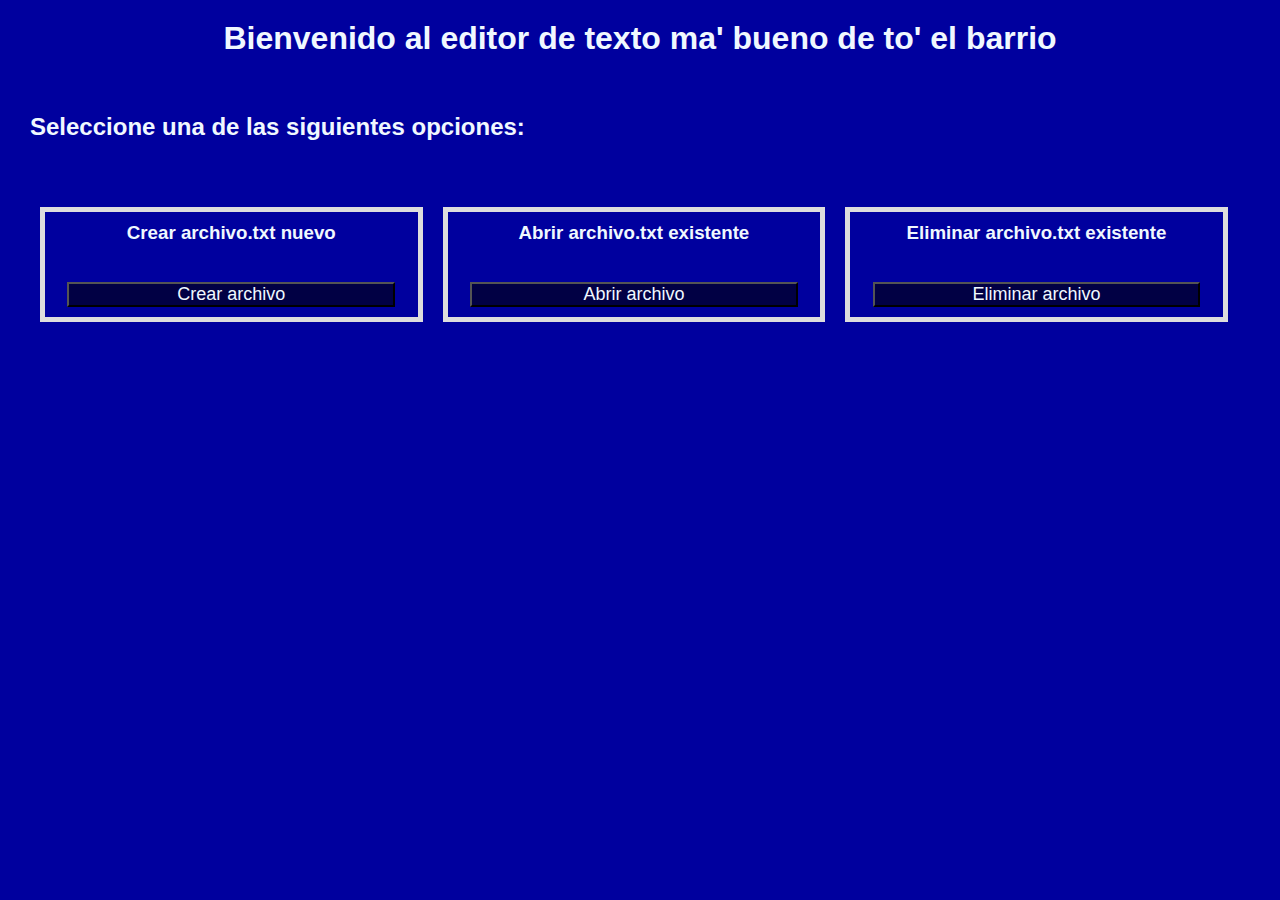
<file: index.html>
<!DOCTYPE html>
<html lang="en">
<head>
    <meta charset="UTF-8">
    <meta name="viewport" content="width=device-width, initial-scale=1.0">
    <title>Editor de Texto</title>
    <link rel="stylesheet" href="assets/styles.css">
</head>
<body>

    <h1><center>Bienvenido al editor de texto ma' bueno de to' el barrio</center></h1><br><br>

    <h2>Seleccione una de las siguientes opciones:</h2><br><br>

    <div class="fila">
        <div class="columna">
            <h3>Crear archivo.txt nuevo</h3><br>
            <a href="crearArchivo.html"><input class="index" type="button" value="Crear archivo"></a>
        </div>
        <div class="columna">
            <h3>Abrir archivo.txt existente</h3><br>
            <a href="leerArchivo1.php"><input class="index" type="button" value="Abrir archivo"></a>
        </div>
        <div class="columna">
            <h3>Eliminar archivo.txt existente</h3><br>
            <a href="eliminarArchivo1.php"><input class="index" type="button" value="Eliminar archivo"></a>
        </div>
    </div>
    
</body>
</html>
</file>
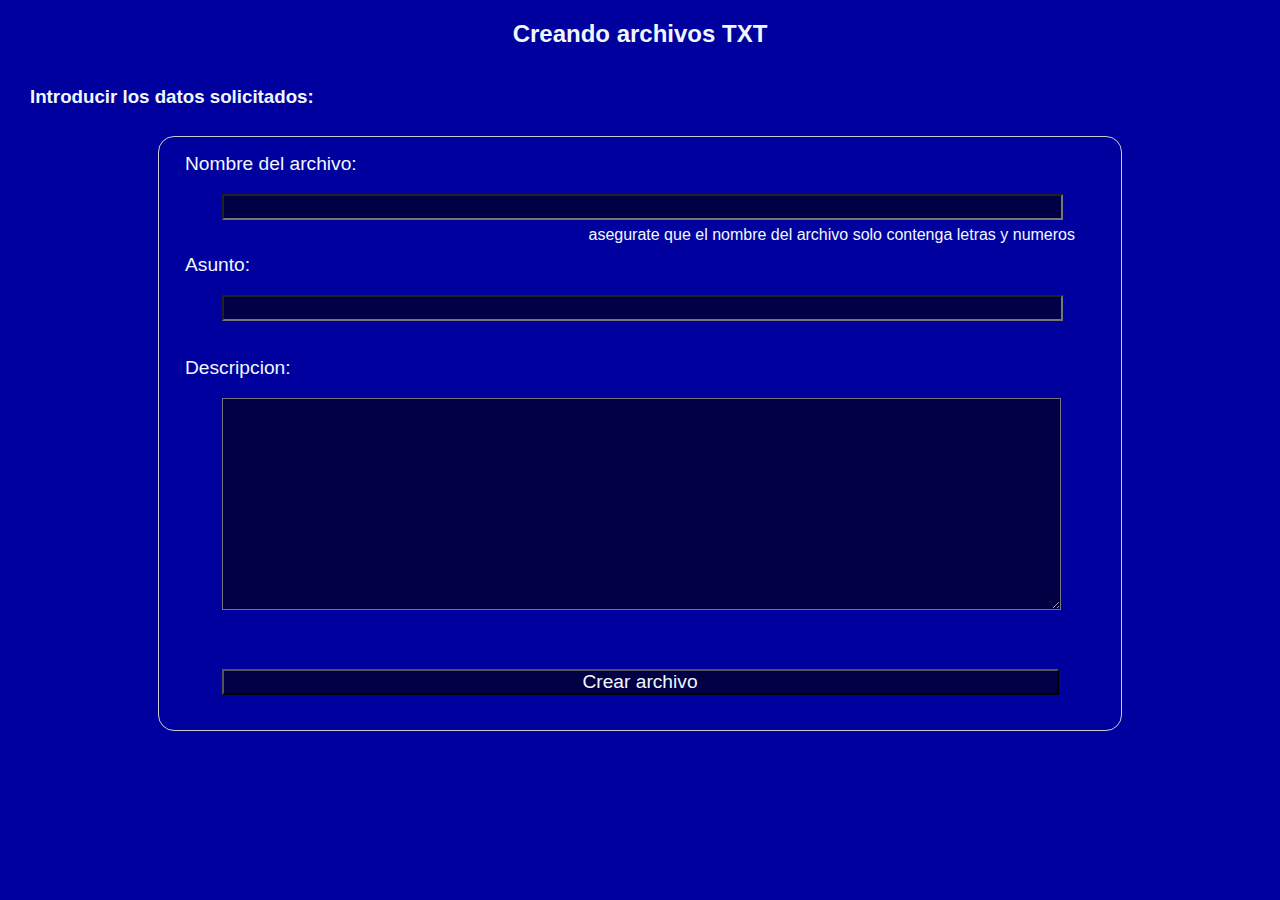
<file: crearArchivo.html>
<!DOCTYPE html>
<html lang="en">
<head>
    <meta charset="UTF-8">
    <meta name="viewport" content="width=device-width, initial-scale=1.0">
    <title>Crear archivo</title>
    <link rel="stylesheet" href="assets/styles.css">
</head>
<body>

    <h2><center>Creando archivos TXT</center></h2><br>

    <h3>Introducir los datos solicitados:</h3><br>
    
    <form class="formhtml" action="crearArchivo.php" method="post">

        <label for="idnombre">Nombre del archivo:</label> <br>
        <input class="crearTXTinputs" type="text" name="nombre" id="idnombre" required> <br><br>
        <p align="right" style="margin-top: -30px; margin-right: 30px;">asegurate que el nombre del archivo solo contenga letras y numeros</p>

        <label for="idasunto">Asunto:</label> <br>
        <input class="crearTXTinputs" type="text" name="asunto" id="idasunto" required> <br><br>

        <label for="iddescripcion">Descripcion:</label> <br>
        <textarea name="descripcion" id="iddescripcion" rows="10" cols="30" required></textarea> <br><br>

        <input class="crearTXTinputs" type="submit" name="boton" value="Crear archivo">

        



    </form>


</body>
</html>
</file>
<file: assets/styles.css>
*{
    background-color: rgb(0, 0, 158);
    color: aliceblue;
    margin: 10px;
    padding: 0px;
    font-family: 'Gill Sans', 'Gill Sans MT', Calibri, 'Trebuchet MS', sans-serif
}

html{
    scroll-behavior: smooth;
}

.formhtml {
    justify-content: center;
    width: 75%;
    padding: 1em;
    border: 1px solid #ccc;
    border-radius: 1em;
    margin: 0 auto;
}

.formphp {
    justify-content: center;
    width: 75%;
    padding: 1em;
    border-radius: 1em;
    margin: 0 auto;
}

.fila{
    display: grid;
    grid-template-columns: 33% 33% 33%;
}

.columna{
    text-align: center;
    border: 5px solid #dddddd;
    background-color: none;
}

.filaphp{
    display: grid;
    grid-template-columns: 50% 50%;
}

.columnaphp{
    text-align: center;
    border: 5px solid #dddddd;
    background-color: none;
}

input{
    background-color: #010044;
    font-size: large;
}

label{
    font-size: larger;
}

.index{
    width: 88%;
    margin-left: 0;
    margin-right: 0;
}

.crearTXTinputs{
    width: 90%;
    margin: 2% 5%;
    font-size: larger;
}

.seleccionTXTinputs{
    width: 90%;
    margin: 2% 5%;
    font-size: larger;
}

textarea{
    background-color: #010044;
    width: 90%;
    font-size: large;
    margin: 2% 5%;
}
</file>
